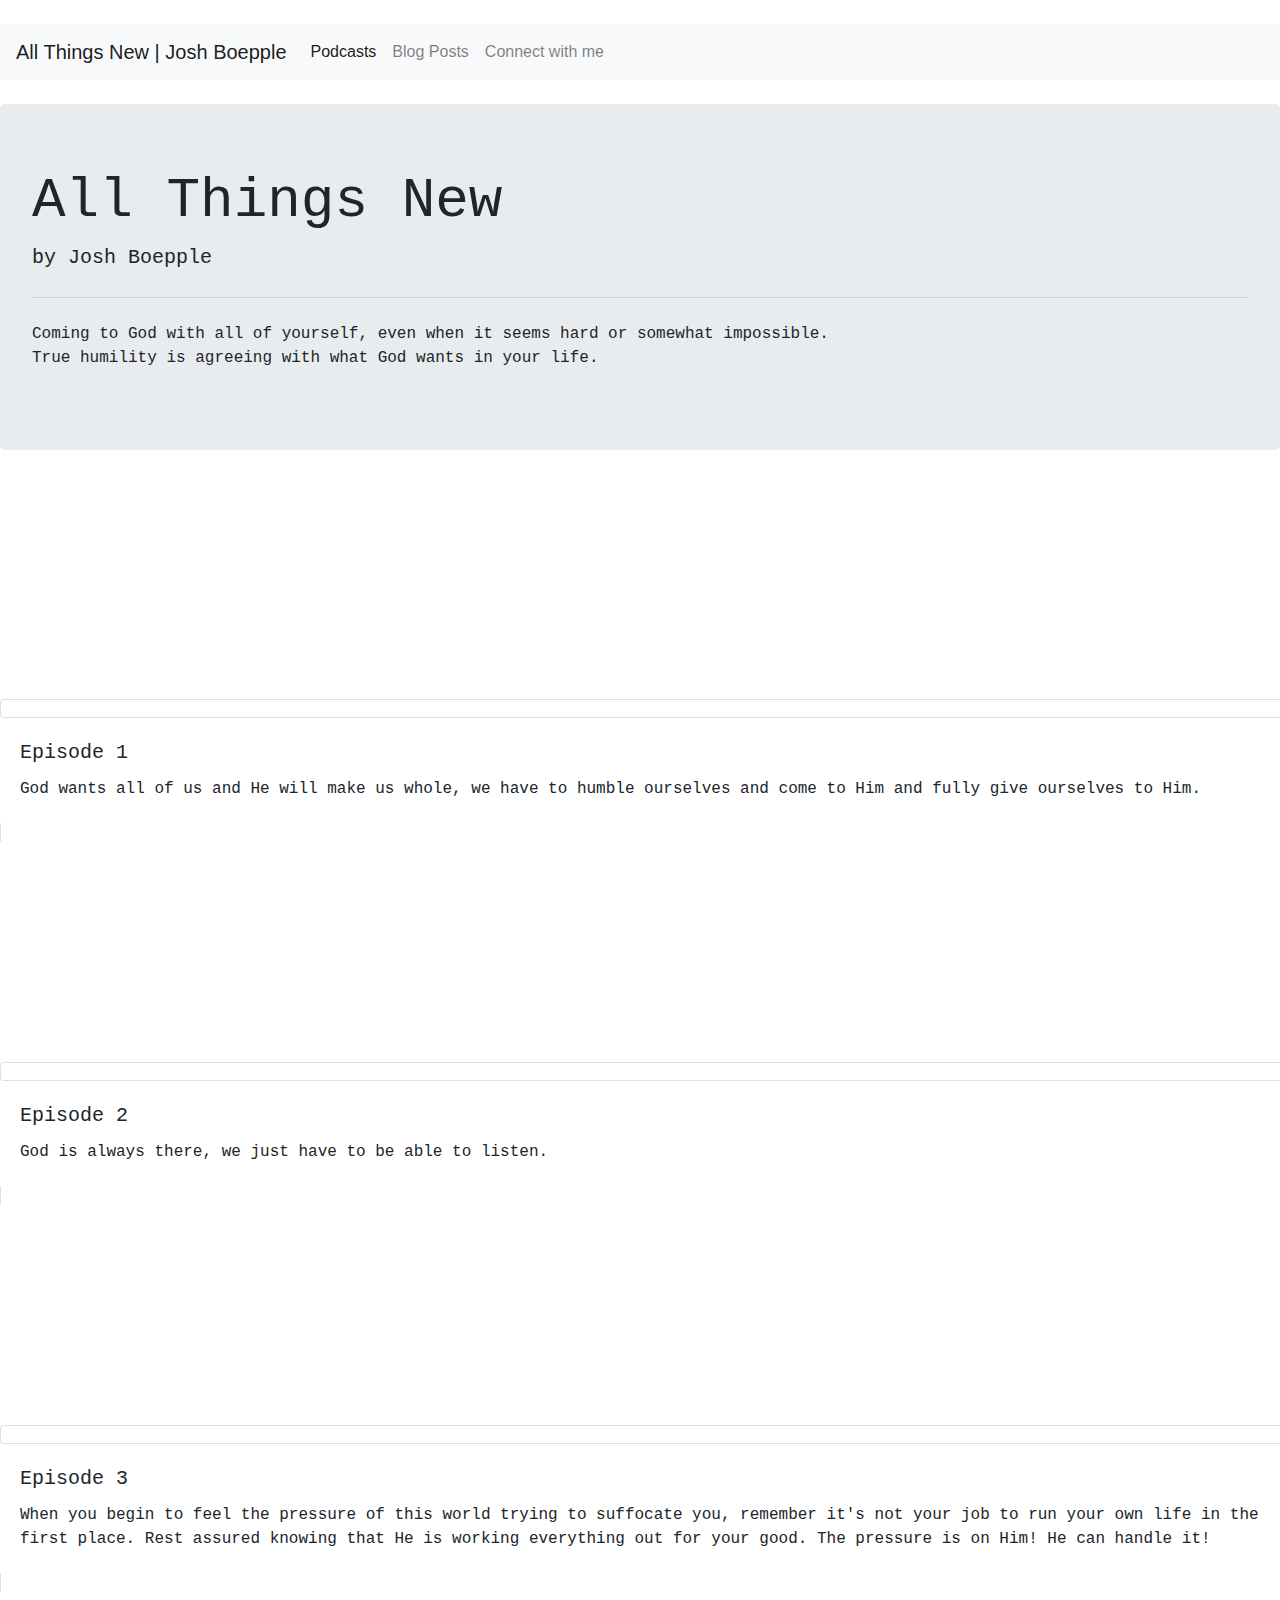
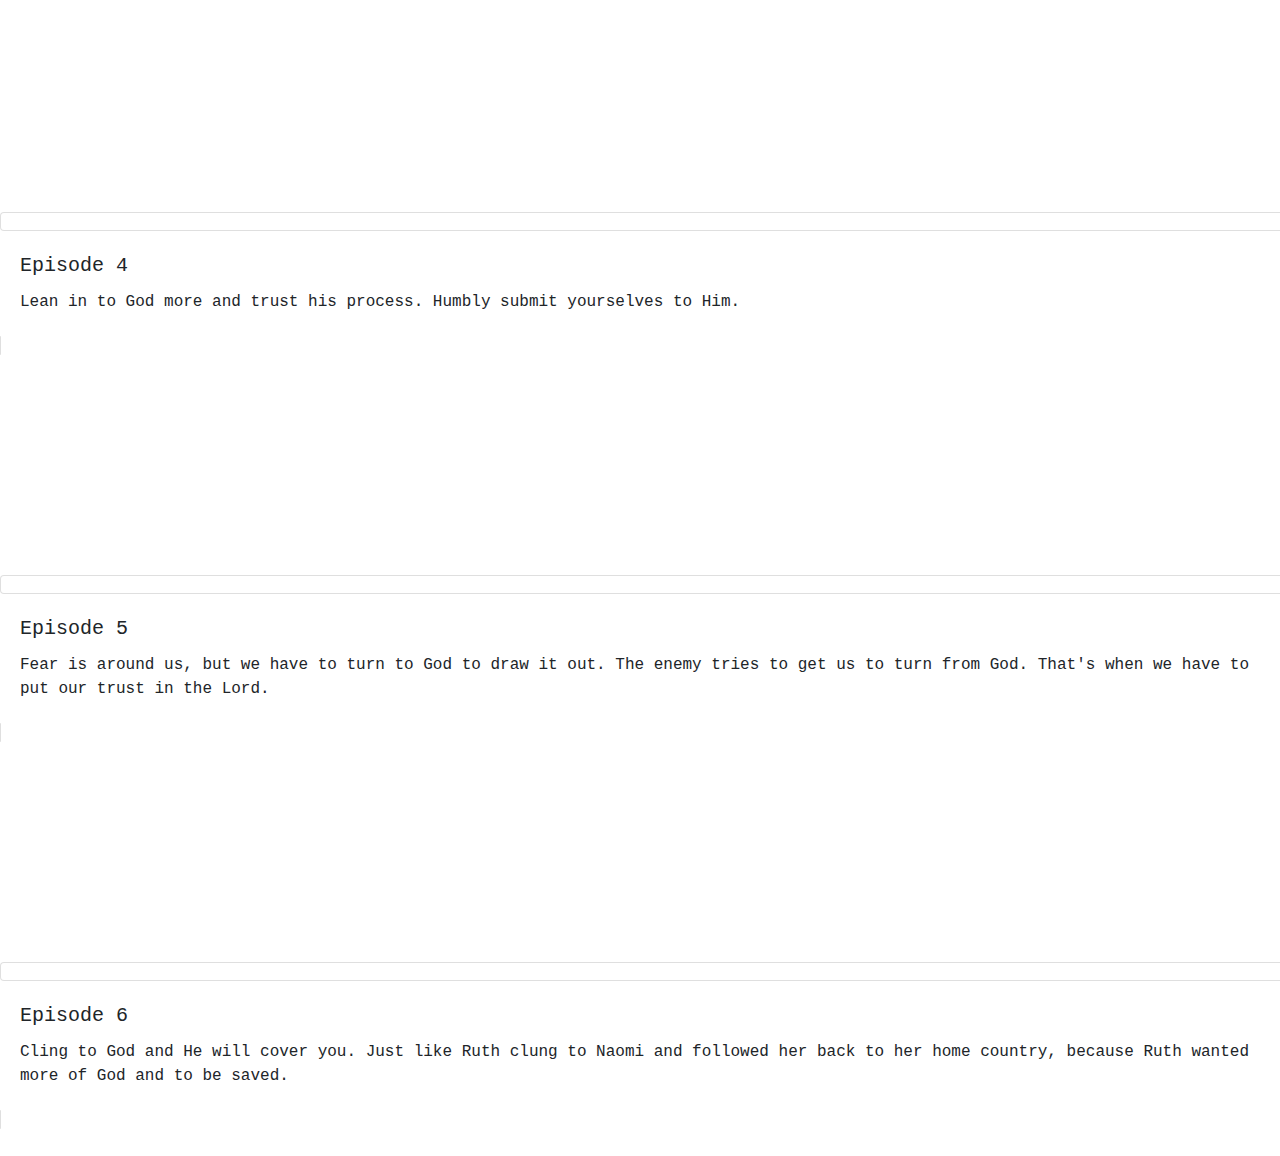
<file: index.html>
<!DOCTYPE html>
<html lang="en">

<head>
    <meta charset="UTF-8">
    <meta name="viewport" content="width=device-width, initial-scale=1.0">
    <meta http-equiv="X-UA-Compatible" content="ie=edge">
    <link rel="stylesheet" href="https://stackpath.bootstrapcdn.com/bootstrap/4.4.1/css/bootstrap.min.css"
        integrity="sha384-Vkoo8x4CGsO3+Hhxv8T/Q5PaXtkKtu6ug5TOeNV6gBiFeWPGFN9MuhOf23Q9Ifjh" crossorigin="anonymous">
    <link rel="stylesheet" href="style.css">
    <title>All Things New</title>
</head>

<body>
    <div class="container">
        <nav class="navbar navbar-expand-lg navbar-light bg-light">
            <a class="navbar-brand" href="#">All Things New | Josh Boepple</a>
            <button class="navbar-toggler" type="button" data-toggle="collapse" data-target="#navbarNav"
                aria-controls="navbarNav" aria-expanded="false" aria-label="Toggle navigation">
                <span class="navbar-toggler-icon"></span>
            </button>
            <div class="collapse navbar-collapse" id="navbarNav">
                <ul class="navbar-nav">
                    <li class="nav-item active">
                        <a class="nav-link" href="index.html">Podcasts</a>
                    </li>
                    <li class="nav-item">
                        <a class="nav-link" href="blog.html">Blog Posts</a>
                    </li>
                    <li class="nav-item">
                        <a class="nav-link" href="connect.html">Connect with me</a>
                    </li>
                </ul>
            </div>
        </nav>
        <br>
        <div class="jumbotron">
            <h1 class="display-4">All Things New</h1>
            <p class="lead">by Josh Boepple</p>
            <hr class="my-4">
            <p>Coming to God with all of yourself, even when it seems hard or somewhat impossible. <br> True humility is
                agreeing with what God wants in your life. </p>
        </div>



        <div class="card" style="width: 18rem;">
            <iframe src="https://open.spotify.com/embed-podcast/episode/4PdxlG8N0k7NFCp0NRrVpW" width="100%"
                height="232" frameborder="0" allowtransparency="true" allow="encrypted-media"></iframe>
            <div class="card-body">
                <h5 class="card-title">Episode 1</h5>
                <p class="card-text">God wants all of us and He will make us whole, we have to humble ourselves and come
                    to
                    Him and fully give ourselves to Him.
                </p>
            </div>
        </div>
        <br>
        <div class="card" style="width: 18rem;">
            <iframe src="https://open.spotify.com/embed-podcast/episode/4TXGgrlra2aSw4Uyfzghkg" width="100%"
                height="232" frameborder="0" allowtransparency="true" allow="encrypted-media"></iframe>
            <div class="card-body">
                <h5 class="card-title">Episode 2</h5>
                <p class="card-text">God is always there, we just have to be able to listen.</p>
            </div>
        </div>
        <br>
        <div class="card" style="width: 18rem;">
            <iframe src="https://open.spotify.com/embed-podcast/episode/0keIdh4zhv05bYyQx1fjy9" width="100%"
                height="232" frameborder="0" allowtransparency="true" allow="encrypted-media"></iframe>
            <div class="card-body">
                <h5 class="card-title">Episode 3</h5>
                <p class="card-text">When you begin to feel the pressure of this world trying
                    to suffocate you, remember it's not your job to run your
                    own life in the first place. Rest assured knowing that He is working
                    everything out for your good. The pressure is on Him! He can handle it!</p>
            </div>
        </div>
        <br>
        <div class="card" style="width: 18rem;">
            <iframe src="https://open.spotify.com/embed-podcast/episode/0F6iwhWkgh8DhrOWWW68jw" width="100%"
                height="232" frameborder="0" allowtransparency="true" allow="encrypted-media"></iframe>
            <div class="card-body">
                <h5 class="card-title">Episode 4</h5>
                <p class="card-text">Lean in to God more and trust his process. Humbly submit yourselves to Him.</p>
            </div>
        </div>
        <br>
        <div class="card" style="width: 18rem;">
            <iframe src="https://open.spotify.com/embed-podcast/episode/7xb2jbws0FUOACU9DORyea" width="100%"
                height="232" frameborder="0" allowtransparency="true" allow="encrypted-media"></iframe>
            <div class="card-body">
                <h5 class="card-title">Episode 5</h5>
                <p class="card-text">Fear is around us, but we have to turn to God to draw it out. The enemy tries
                    to get us to turn from God. That's when we have to put our trust in the Lord.
                </p>
            </div>
        </div>
        <br>
        <div class="card" style="width: 18rem;">
            <iframe src="https://open.spotify.com/embed-podcast/episode/2ngULDiVSF7wnXRztNzKeI" width="100%"
                height="232" frameborder="0" allowtransparency="true" allow="encrypted-media"></iframe>
            <div class="card-body">
                <h5 class="card-title">Episode 6</h5>
                <p class="card-text">Cling to God and He will cover you. Just like Ruth clung to Naomi and followed
                    her back to her home country, because Ruth wanted more of God and to be saved.</p>
            </div>
        </div>
        <br>


</body>

</html>
</file>
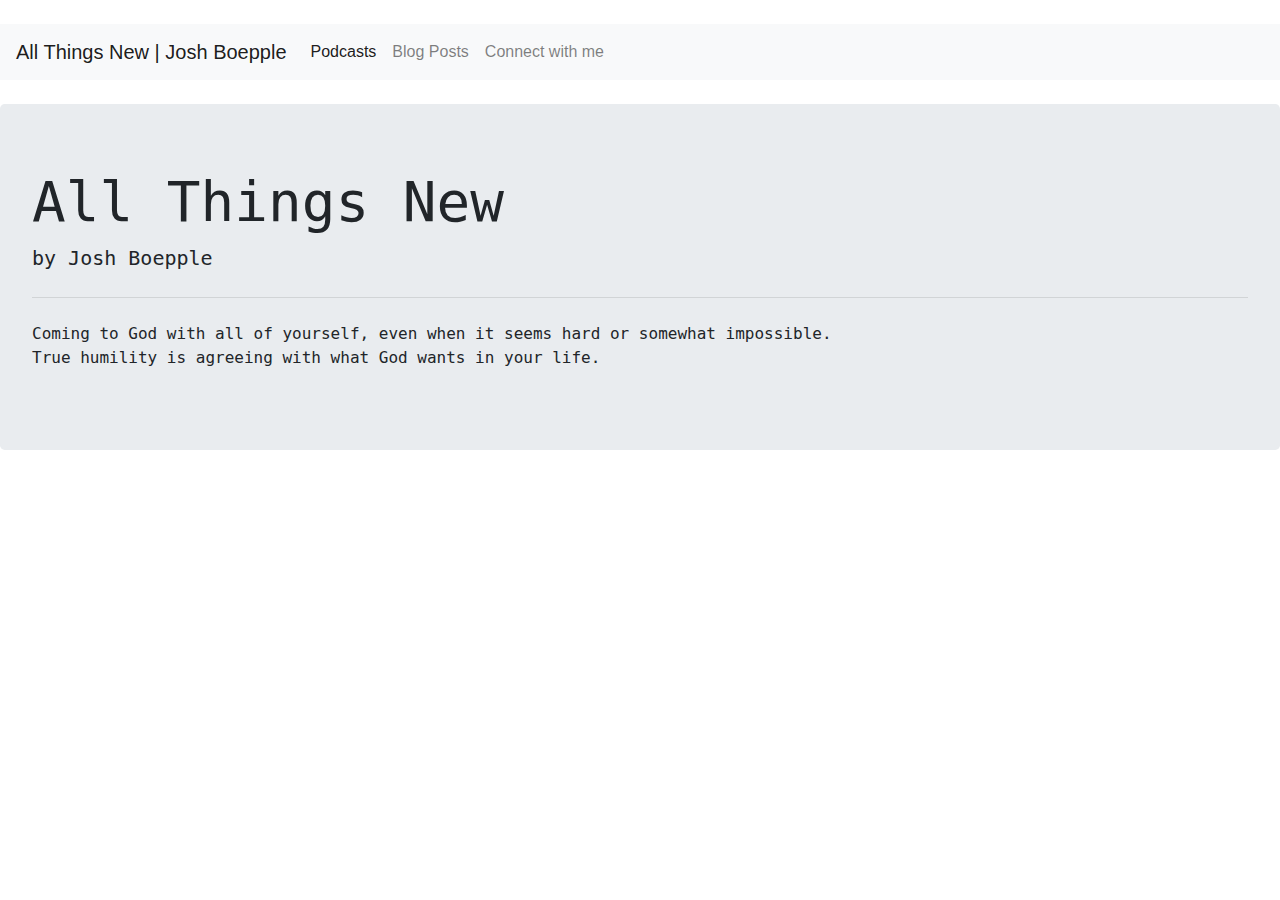
<file: blog.html>
<!DOCTYPE html>
<html lang="en">

<head>
    <meta charset="UTF-8">
    <meta name="viewport" content="width=device-width, initial-scale=1.0">
    <meta http-equiv="X-UA-Compatible" content="ie=edge">
    <link rel="stylesheet" href="https://stackpath.bootstrapcdn.com/bootstrap/4.4.1/css/bootstrap.min.css"
        integrity="sha384-Vkoo8x4CGsO3+Hhxv8T/Q5PaXtkKtu6ug5TOeNV6gBiFeWPGFN9MuhOf23Q9Ifjh" crossorigin="anonymous">
    <link rel="stylesheet" href="style.css">
    <title>Blog Posts</title>
</head>

<body>
    <div class="container">
        <nav class="navbar navbar-expand-lg navbar-light bg-light">
            <a class="navbar-brand" href="#">All Things New | Josh Boepple</a>
            <button class="navbar-toggler" type="button" data-toggle="collapse" data-target="#navbarNav"
                aria-controls="navbarNav" aria-expanded="false" aria-label="Toggle navigation">
                <span class="navbar-toggler-icon"></span>
            </button>
            <div class="collapse navbar-collapse" id="navbarNav">
                <ul class="navbar-nav">
                    <li class="nav-item active">
                        <a class="nav-link" href="index.html">Podcasts</a>
                    </li>
                    <li class="nav-item">
                        <a class="nav-link" href="blog.html">Blog Posts</a>
                    </li>
                    <li class="nav-item">
                        <a class="nav-link" href="connect.html">Connect with me</a>
                    </li>
                </ul>
            </div>
        </nav>
        <br>
        <div class="jumbotron">
            <h1 class="display-4">All Things New</h1>
            <p class="lead">by Josh Boepple</p>
            <hr class="my-4">
            <p>Coming to God with all of yourself, even when it seems hard or somewhat impossible. <br> True humility is
                agreeing with what God wants in your life. </p>
        </div>






    </div>

</body>

</html>
</file>
<file: style.css>
body {
    margin: auto;
}
.container, .card {
    display: inline;
}

.jumbotron {
    font-family: 'Courier Prime', monospace;
}

h5, p {
    font-family: 'Courier Prime', monospace;
}
</file>
